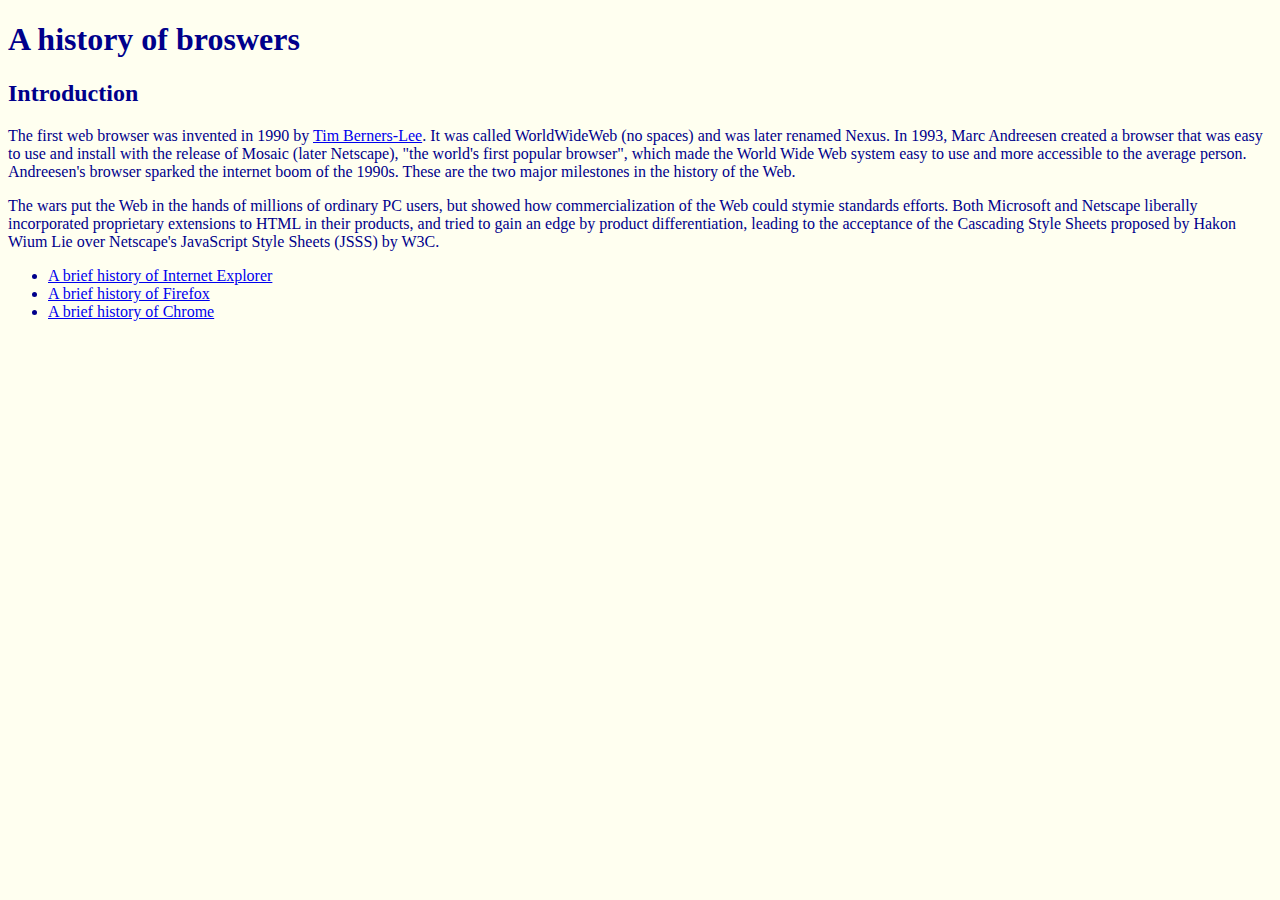
<file: index.html>
<!DOCTYPE html>
<!--[if lt IE 7]>      <html class="no-js lt-ie9 lt-ie8 lt-ie7"> <![endif]-->
<!--[if IE 7]>         <html class="no-js lt-ie9 lt-ie8"> <![endif]-->
<!--[if IE 8]>         <html class="no-js lt-ie9"> <![endif]-->
<!--[if gt IE 8]>      <html class="no-js"> <!--<![endif]-->
<html>
    <head>
        <meta charset="utf-8">
        <meta http-equiv="X-UA-Compatible" content="IE=edge">
        <title>A history of broswers</title>
        <meta name="description" content="">
        <meta name="viewport" content="width=device-width, initial-scale=1">
        <link rel="stylesheet" href="style.css">
    </head>
    <body>
        <!--[if lt IE 7]>
            <p class="browsehappy">You are using an <strong>outdated</strong> browser. Please <a href="#">upgrade your browser</a> to improve your experience.</p>
        <![endif]-->
        
        <h1>A history of broswers</h1>

        <h2><a name="Intro">Introduction</a></h2>
        <p>The first web browser was invented in 1990 by <a href="https://en.wikipedia.org/wiki/Tim_Berners-Lee">Tim Berners-Lee</a>. It was called WorldWideWeb (no spaces) and was later renamed Nexus. In 1993, Marc Andreesen created a browser that was easy to use and install with the release of Mosaic (later Netscape), "the world's first popular browser", which made the World Wide Web system easy to use and more accessible to the average person. Andreesen's browser sparked the internet boom of the 1990s. These are the two major milestones in the history of the Web.
        </p>
        <p>
            The wars put the Web in the hands of millions of ordinary PC users, but showed how commercialization of the Web could stymie standards efforts. Both Microsoft and Netscape liberally incorporated proprietary extensions to HTML in their products, and tried to gain an edge by product differentiation, leading to the acceptance of the Cascading Style Sheets proposed by Hakon Wium Lie over Netscape's JavaScript Style Sheets (JSSS) by W3C.
        </p>
        <ul>
            <li><a href="ie.html">A brief history of Internet Explorer</a></li>
            <li><a href="firefox.html">A brief history of Firefox</a></li>
            <li><a href="chrome.html">A brief history of Chrome</a></li>
        </ul>
        <script src="" async defer></script>
    </body>
</html>
</file>
<file: style.css>
body{
    font-family: "Open Sans";
    color:darkblue;
    margin: 50px,100px,100px,50px;
    background-color: ivory;
}

h1,h2{
    font-family: "Oswald";
}
img{
    float:left;
    margin-right: 10px;
}
</file>
